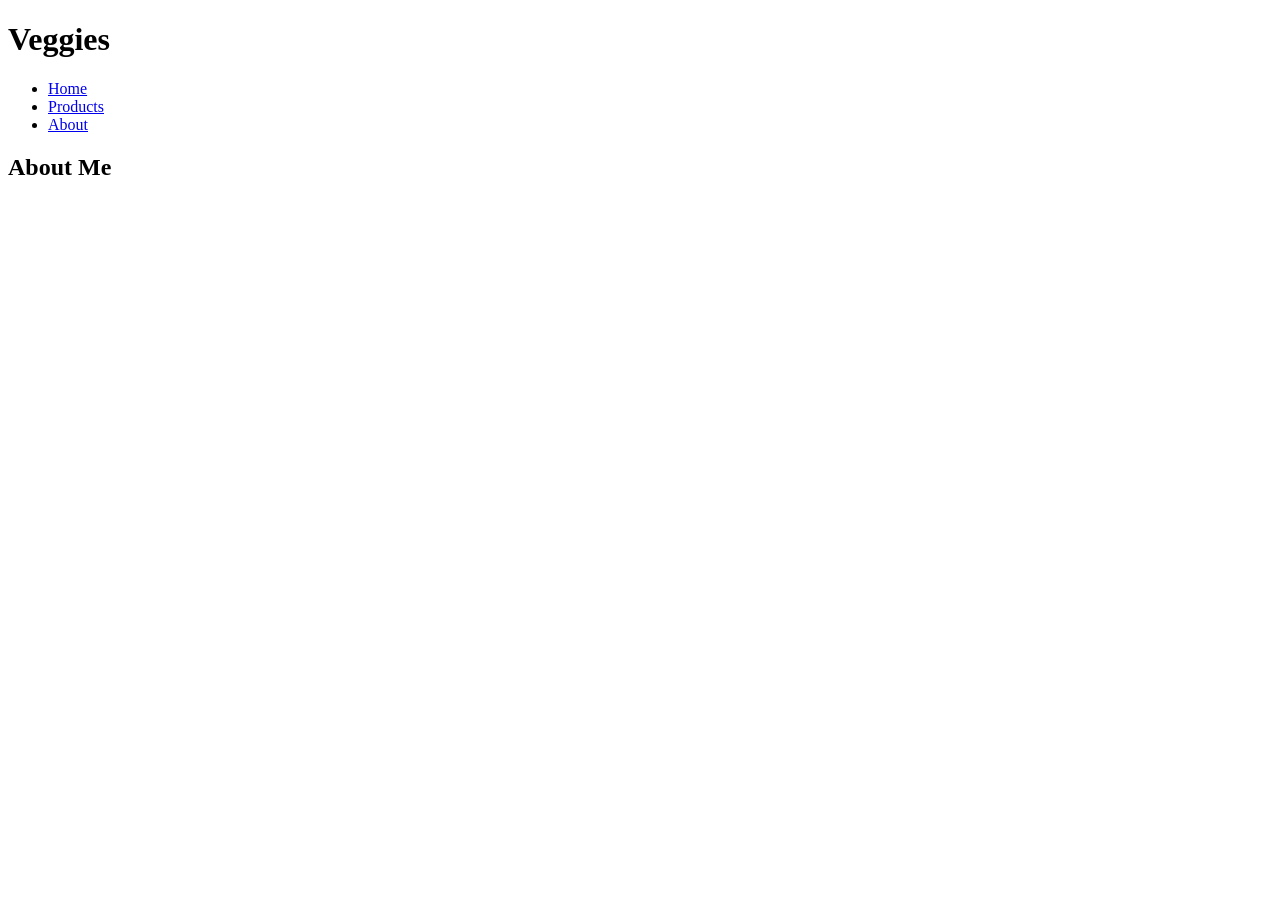
<file: about.html>
<!DOCTYPE html>
<html lang="en">
<head>
    <meta charset="UTF-8">
    <meta name="viewport" content="width=device-width, initial-scale=1.0">
    <title>About</title>
</head>
<body>
    <header>
        <h1>Veggies</h1>
        <nav>
            <ul><li><a href="index.html">Home</a></li>
                <li><a href="products.html">Products</a></li>
                <li><a href="about.html">About</a></li>
            </ul>
        </nav>
    </header>
    <main>
        <h2>About Me</h2>
        
</body>
</html>
</file>
